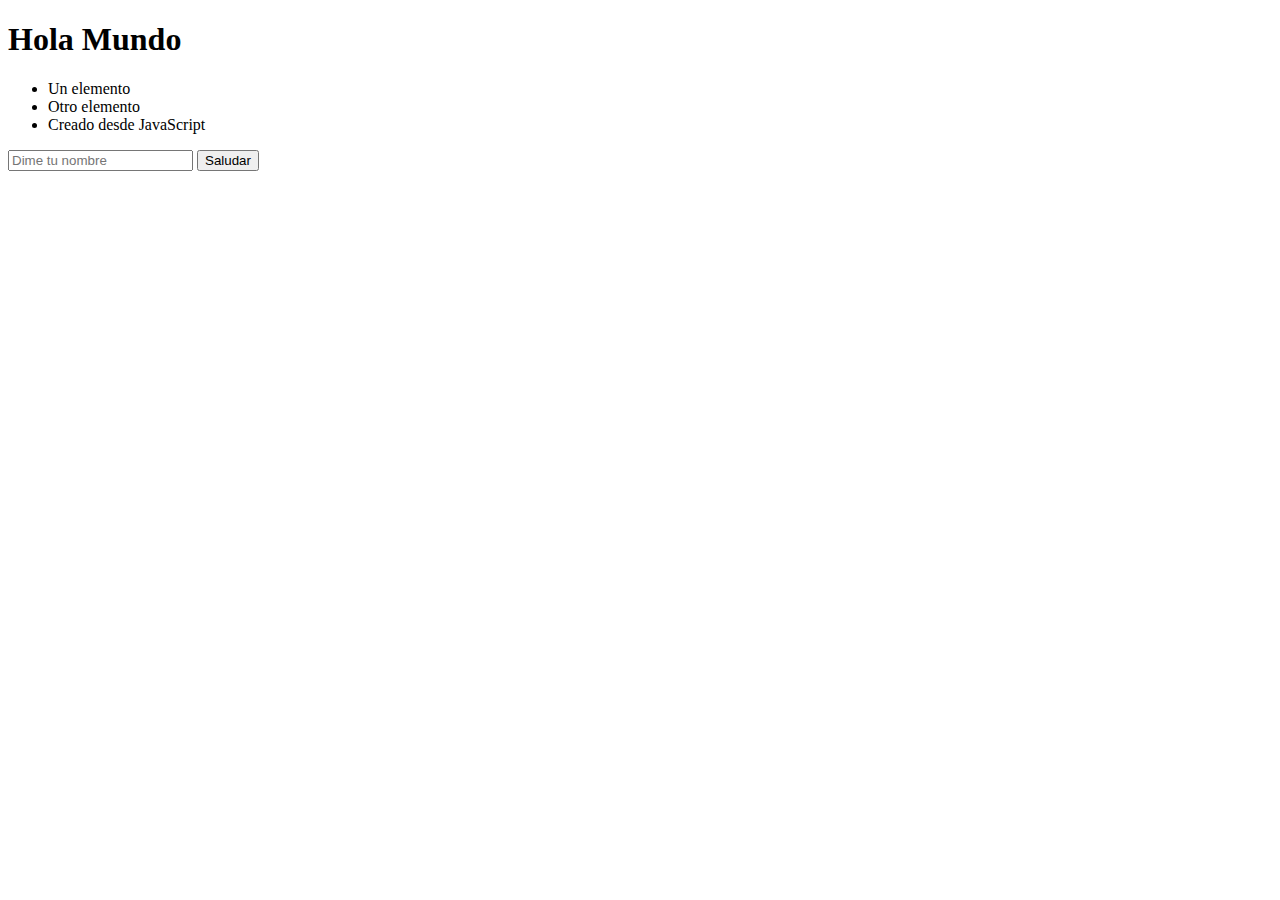
<file: JAVASCRIPT/index.html>
<!DOCTYPE html>
<html lang="es">
<head>
    <meta charset="UTF-8">
    <meta name="viewport" content="width=device-width, initial-scale=1.0">
    <title>Ejemplo de JavaScript</title>
    <link rel="stylesheet" href="css/dom.css">
    <script defer src="js/dom.js"></script>
</head>
<body>
    <h1>Ejemplo de JavaScript</h1>

    <ul>
        <li>Un elemento</li>
        <li>Otro elemento</li>
    </ul>

    <form>
        <input type="text" placeholder="Dime tu nombre">
        <button type="button">Saludar</button>
    </form>
</body>
</html>
</file>
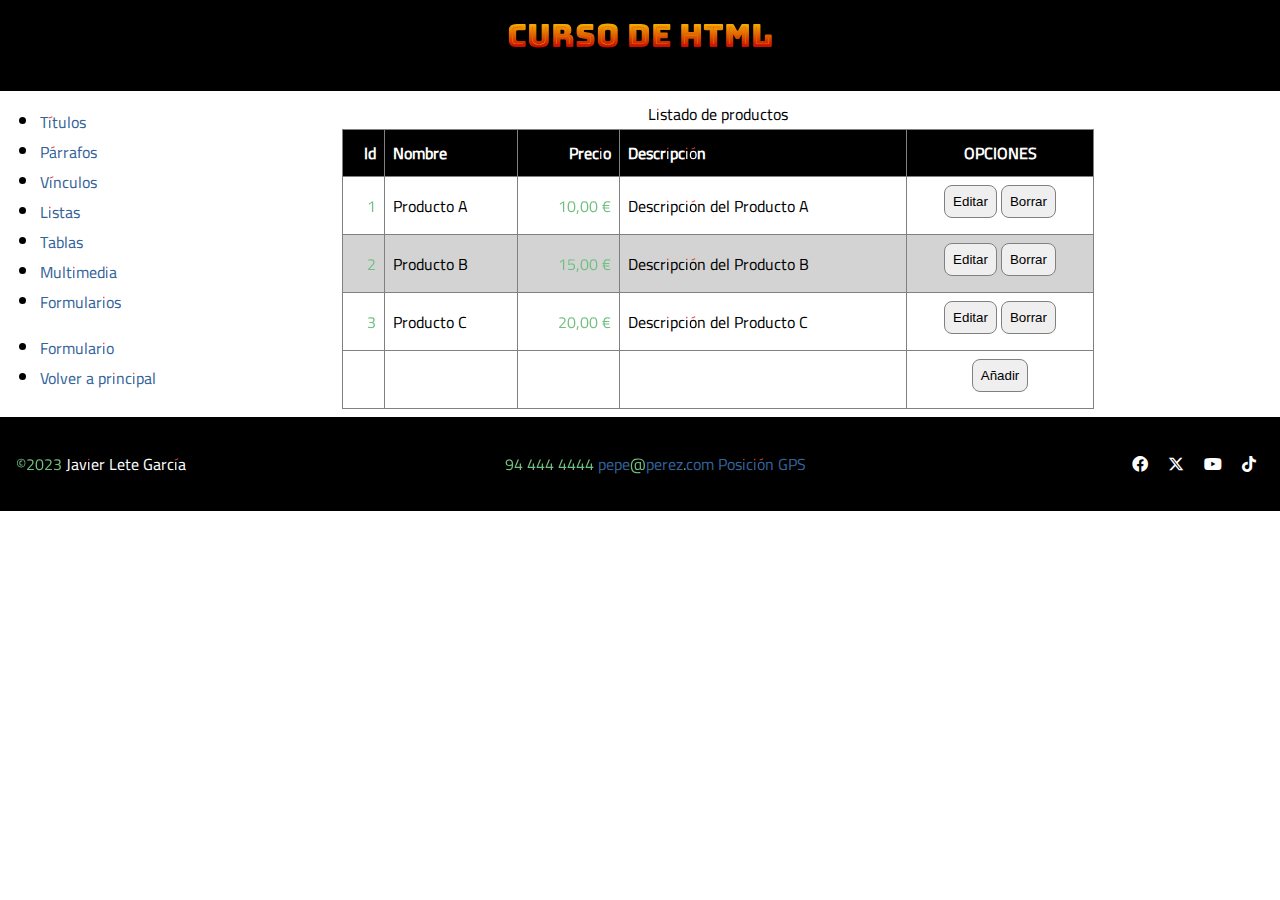
<file: admin.html>
<!DOCTYPE html>
<html lang="es">

<head>
    <meta charset="UTF-8">
    <meta name="viewport" content="width=device-width, initial-scale=1.0">
    <title>Ejemplo</title>

    <link rel="stylesheet" href="css/estilos.css">
    <link rel="stylesheet" href="css/admin.css">
</head>

<body>
    <header>
        <h1>Curso de HTML</h1>
    </header>
    <nav>
        <ul>
            <li><a href="#titulos">Títulos</a></li>
            <li><a href="#parrafos">Párrafos</a></li>
            <li><a href="#vinculos">Vínculos</a></li>
            <li><a href="#listas">Listas</a></li>
            <li><a href="#tablas">Tablas</a></li>
            <li><a href="#multimedia">Multimedia</a></li>
            <li><a href="#formularios">Formularios</a></li>
        </ul>
        <ul>
            <li><a href="formulario.html">Formulario</a></li>
            <li><a href="index.html">Volver a principal</a></li>
        </ul>
    </nav>
    <main>
        <table>
            <caption>Listado de productos</caption>
            <thead>
                <th>Id</th>
                <th>Nombre</th>
                <th>Precio</th>
                <th>Descripción</th>
                <th>OPCIONES</th>
            </thead>
            <tbody>
                <tr>
                    <th scope="row">1</th>
                    <td>Producto A</td>
                    <td>10,00 €</td>
                    <td>Descripción del Producto A</td>
                    <td>
                        <button>Editar</button>
                        <button>Borrar</button>
                    </td>
                </tr>
                <tr>
                    <th scope="row">2</th>
                    <td>Producto B</td>
                    <td>15,00 €</td>
                    <td>Descripción del Producto B</td>
                    <td>
                        <button>Editar</button>
                        <button>Borrar</button>
                    </td>
                </tr>
                <tr>
                    <th scope="row">3</th>
                    <td>Producto C</td>
                    <td>20,00 €</td>
                    <td>Descripción del Producto C</td>
                    <td>
                        <button>Editar</button>
                        <button>Borrar</button>
                    </td>
                </tr>
            </tbody>
            <tfoot>
                <tr>
                    <td></td>
                    <td></td>
                    <td></td>
                    <td></td>
                    <td>
                        <button>Añadir</button>
                    </td>
                </tr>
            </tfoot>
        </table>
    </main>
    <footer>
        <p>&copy;2023 Javier Lete García</p>
        <p>
            <a href="tel:944444444">94 444 4444</a>
            <a href="mailto:pepe@perez.com">pepe@perez.com</a>
            <a href="geo:43.2577928,-2.9139809">Posición GPS</a>
        </p>
        <ul id="redes-sociales">
            <li><a href="#" target="_blank"><i class="fa-brands fa-facebook"></i></a></li>
            <li><a href="#" target="_blank"><i class="fa-brands fa-x-twitter"></i></a></li>
            <li><a href="#" target="_blank"><i class="fa-brands fa-youtube"></i></a></li>
            <li><a href="#" target="_blank"><i class="fa-brands fa-tiktok"></i></a></li>
        </ul>
        <p id="arriba">
            <a href="#"><i class="fa-solid fa-arrow-up"></i></a>
        </p>
    </footer>
</body>

</html>
</file>
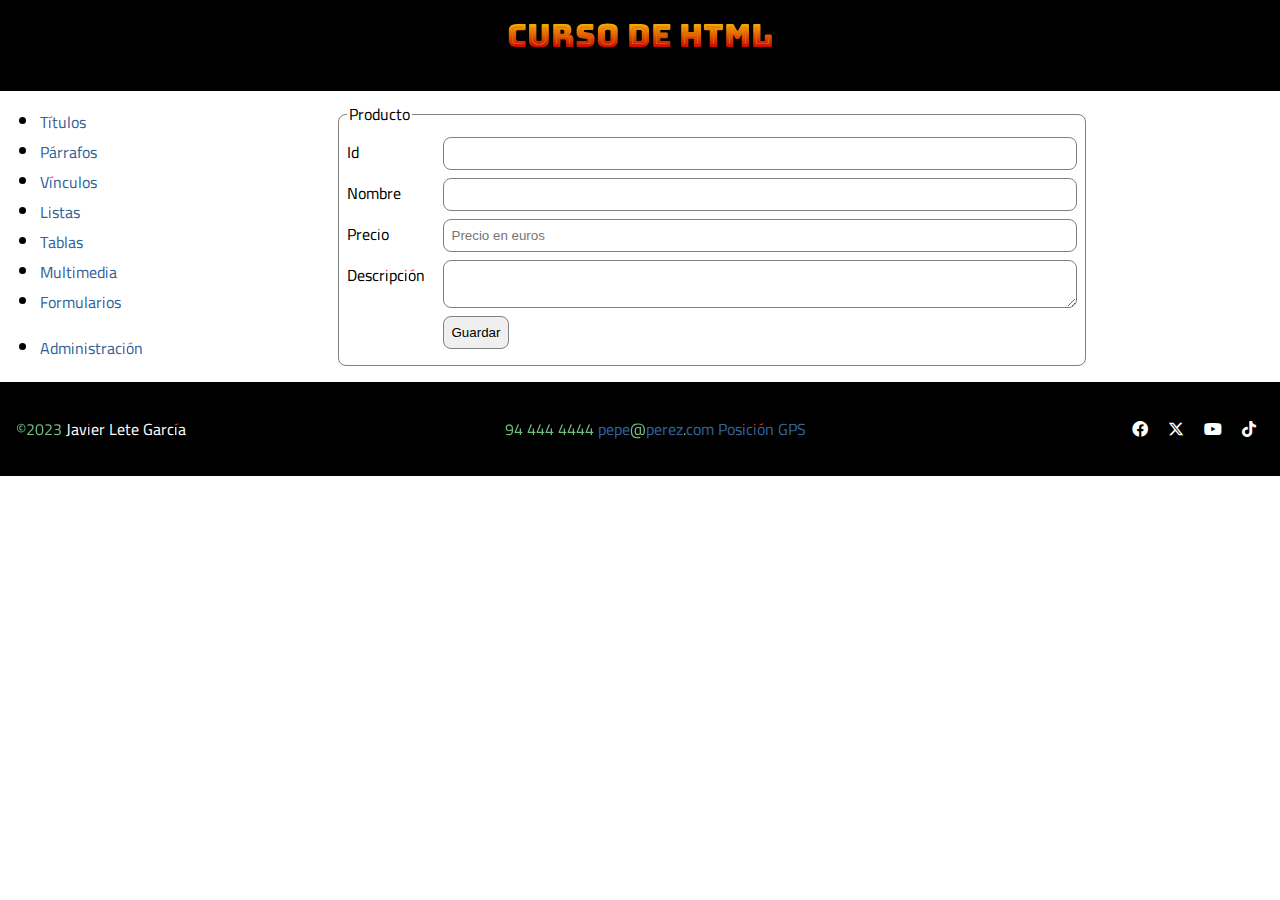
<file: formulario.html>
<!DOCTYPE html>
<html lang="es">

<head>
    <meta charset="UTF-8">
    <meta name="viewport" content="width=device-width, initial-scale=1.0">
    <title>Ejemplo</title>

    <link rel="stylesheet" href="css/estilos.css">
    <link rel="stylesheet" href="css/admin.css">
</head>

<body>
    <header>
        <h1>Curso de HTML</h1>
    </header>
    <nav>
        <ul>
            <li><a href="#titulos">Títulos</a></li>
            <li><a href="#parrafos">Párrafos</a></li>
            <li><a href="#vinculos">Vínculos</a></li>
            <li><a href="#listas">Listas</a></li>
            <li><a href="#tablas">Tablas</a></li>
            <li><a href="#multimedia">Multimedia</a></li>
            <li><a href="#formularios">Formularios</a></li>
        </ul>
        <ul>
            <li><a href="admin.html">Administración</a></li>
        </ul>
    </nav>
    <main>
        <form>
            <fieldset>
                <legend>Producto</legend>
                <div>
                    <label for="producto-id">Id</label>
                    <input type="number" min="0" id="producto-id" name="producto-id">
                </div>

                <div>
                    <label for="producto-nombre">Nombre</label>
                    <input type="text" required minlength="3" id="producto-nombre" name="producto-nombre">
                </div>

                <div>
                    <label for="producto-precio">Precio</label>
                    <input type="number" required step=".01" min="0" id="producto-precio" name="producto-precio"
                        placeholder="Precio en euros">
                </div>

                <div>
                    <label for="producto-descripcion">Descripción</label>
                    <textarea id="producto-descripcion" name="producto-descripcion"></textarea>
                </div>

                <div>
                    <label for="">&nbsp;</label>
                    <button type="submit">Guardar</button>
                </div>
            </fieldset>
        </form>
    </main>
    <footer>
        <p>&copy;2023 Javier Lete García</p>
        <p>
            <a href="tel:944444444">94 444 4444</a>
            <a href="mailto:pepe@perez.com">pepe@perez.com</a>
            <a href="geo:43.2577928,-2.9139809">Posición GPS</a>
        </p>
        <ul id="redes-sociales">
            <li><a href="#" target="_blank"><i class="fa-brands fa-facebook"></i></a></li>
            <li><a href="#" target="_blank"><i class="fa-brands fa-x-twitter"></i></a></li>
            <li><a href="#" target="_blank"><i class="fa-brands fa-youtube"></i></a></li>
            <li><a href="#" target="_blank"><i class="fa-brands fa-tiktok"></i></a></li>
        </ul>
        <p id="arriba">
            <a href="#"><i class="fa-solid fa-arrow-up"></i></a>
        </p>
    </footer>
</body>

</html>
</file>
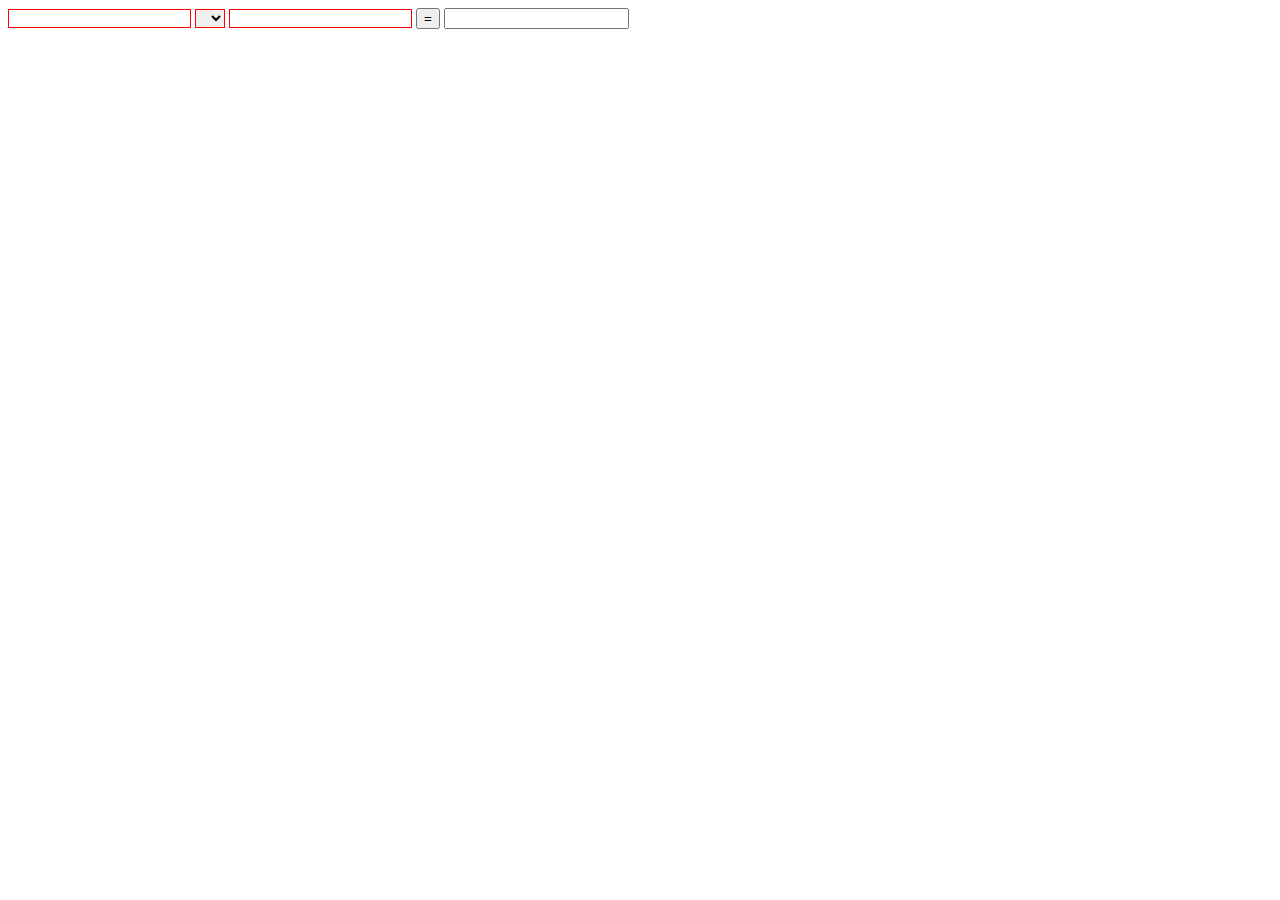
<file: JAVASCRIPT/calculadora1.html>
<!DOCTYPE html>
<html lang="es">
<head>
    <meta charset="UTF-8">
    <meta name="viewport" content="width=device-width, initial-scale=1.0">
    <title>Calculadora</title>
    <link rel="stylesheet" href="css/calculadora1.css">
    <script defer src="js/calculadora1.js"></script>
</head>
<body>
    <form>
        <input required type="number" step=".001" id="a">
        <select required id="op">
            <option value=""></option>
            <option value="+">+</option>
            <option value="-">-</option>
            <option value="x">x</option>
            <option value="/">/</option>
        </select>
        <input required type="number" step=".001" id="b">
        <button id="igual">=</button>
        <!-- <span id="resultado"></span> -->
        <input readonly id="resultado" type="text">
    </form>
</body>
</html>
</file>
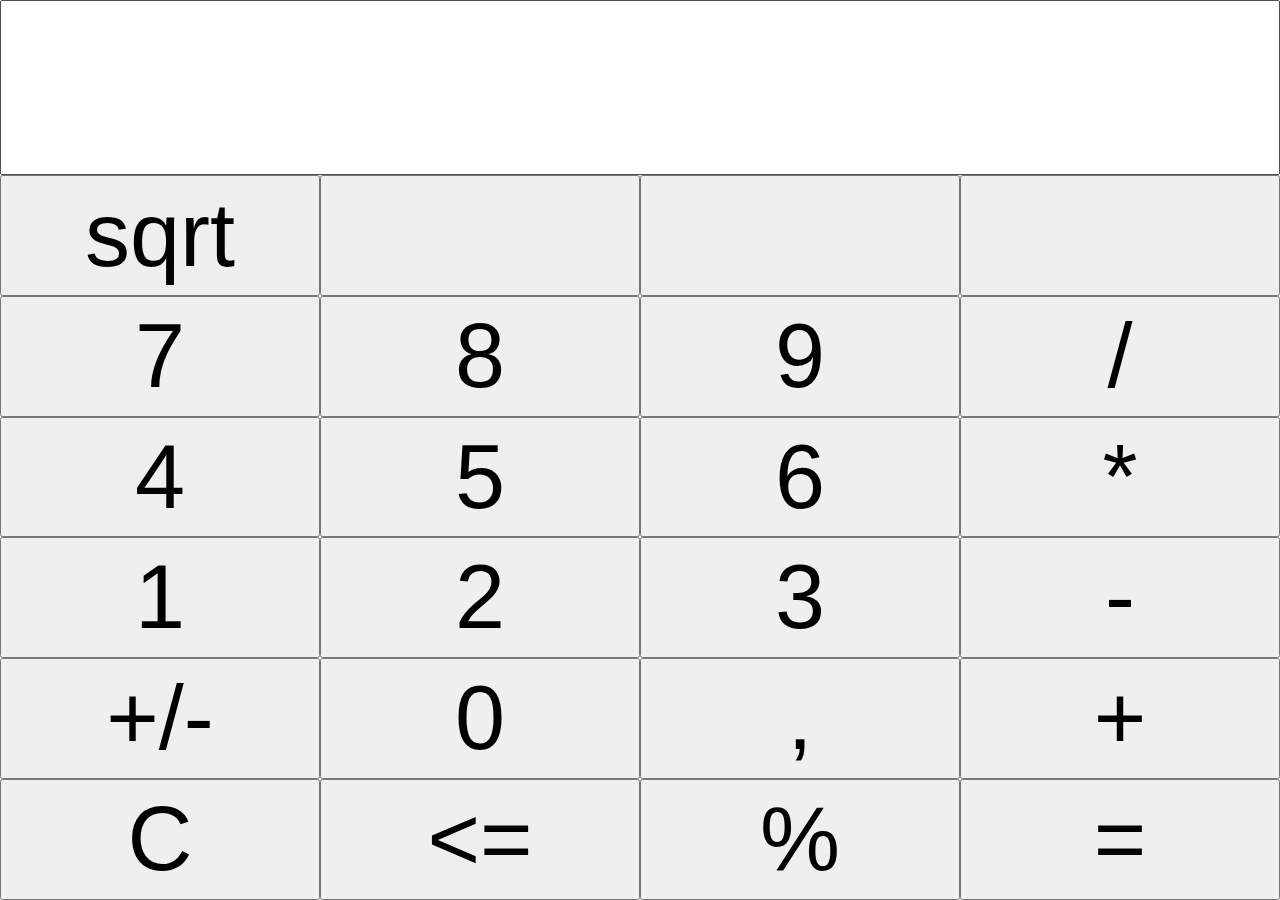
<file: JAVASCRIPT/calculadora2.html>
<!DOCTYPE html>
<html lang="es">
<head>
    <meta charset="UTF-8">
    <meta name="viewport" content="width=device-width, initial-scale=1.0">
    <title>Calculadora</title>

    <link rel="stylesheet" href="css/calculadora2.css">
    <script defer src="js/calculadora2.js"></script>
</head>
<body>
    <div id="display">
        <input readonly type="text">
    </div>
    <div id="botonera"></div>
</body>
</html>
</file>
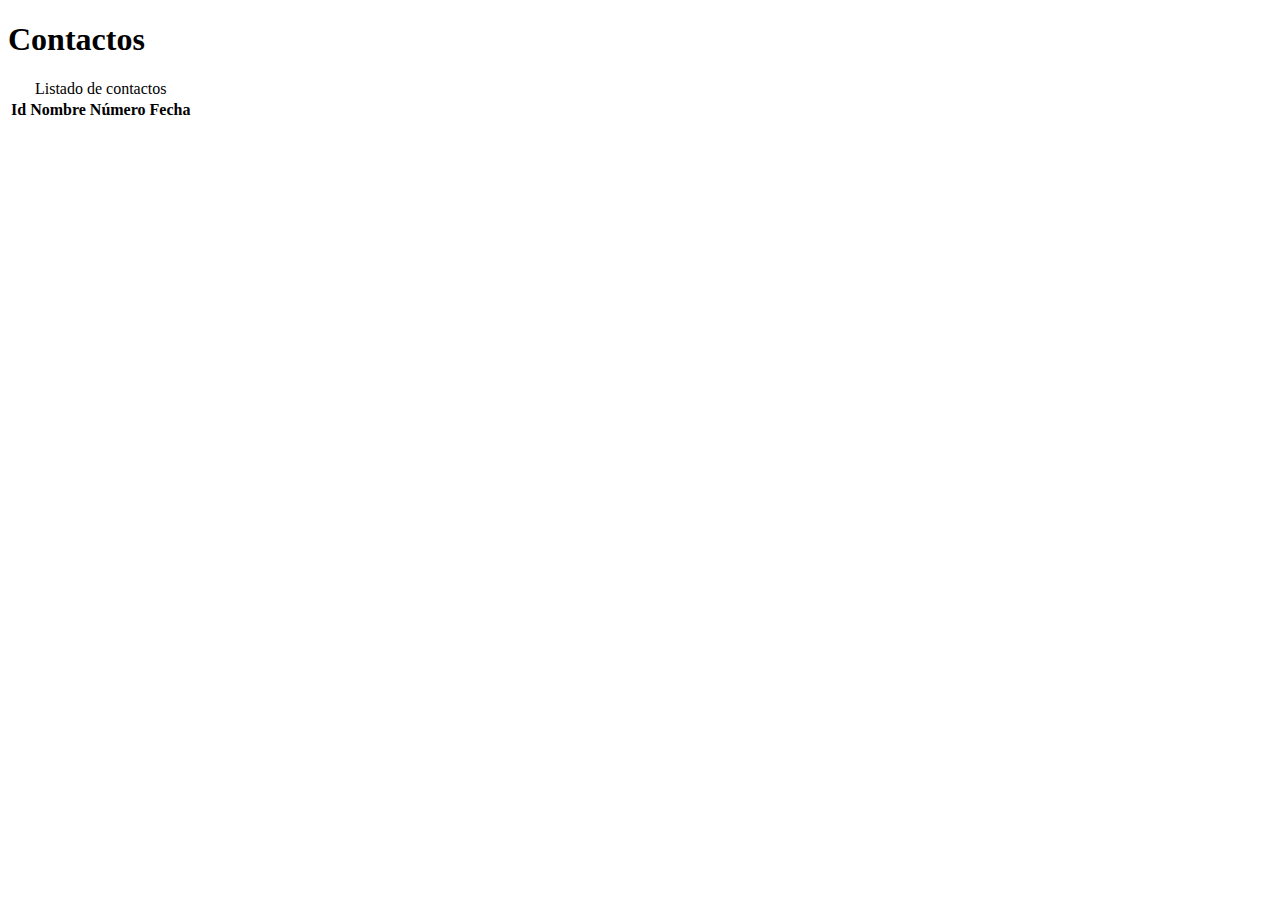
<file: JAVASCRIPT/contactos.html>
<!DOCTYPE html>
<html lang="en">
<head>
    <meta charset="UTF-8">
    <meta name="viewport" content="width=device-width, initial-scale=1.0">
    <title>Contactos</title>
    <script src="js/contactos.js"></script>
</head>
<body>
    <h1>Contactos</h1>

    <table>
        <caption>Listado de contactos</caption>
        <thead>
            <tr>
                <th>Id</th>
                <th>Nombre</th>
                <th>Número</th>
                <th>Fecha</th>
            </tr>
        </thead>
        <tbody></tbody>
    </table>
</body>
</html>
</file>
<file: JAVASCRIPT/css/dom.css>
input.error {
    border: 1px solid red;
}

span.error {
    color: red;
}
</file>
<file: css/admin.css>
table {
    & tr :nth-child(3) {
        text-align: right;
    }

    & tr :last-child {
        text-align: center;
    }
}

@media (min-width: 768px) {
    form {
        & div {
            display: grid;
            grid-template-columns: 6rem 1fr;
        }

        & button {
            justify-self: start;
        }
    }
}

@media (min-width: 1024px) {
    main {
        margin: 0 auto;
        width: 60%;
    }
}

@media (min-width: 1440px) {
    main {
        width: 40%;
    }
}

@media (min-width: 2560px) {
    main {
        width: 20%;
    }
}
</file>
<file: JAVASCRIPT/css/calculadora1.css>
input:invalid, select:invalid {
    border: 1px solid red;
}
</file>
<file: JAVASCRIPT/css/calculadora2.css>
* {
    box-sizing: border-box;
}

body {
    margin: 0;
    height: 100vh;

    display: grid;
    grid-template-rows: auto 1fr;
}

input {
    font-size: 15vh;
    padding: 0.5rem;
}

button {
    font-size: 10vh;
}

input {
    text-align: right;
    width: 100%;
}

#botonera {
    width: 100%;

    display: grid;
    grid-template-columns: repeat(4, 1fr);
}
</file>
<file: css/estilos.css>
@import url(variables.css);
@import url(fonts.css);
@import url(all.min.css);

/* Reseteo */

* {
    box-sizing: border-box;
}

/* Etiquetas generales */

body {
    font-family: var(--font-texto);
    margin: 0;

    background-color: var(--color-fondo);
    color: var(--color-texto);
}

pre {
    overflow: auto;

    background-color: var(--color-fondo-suave);
    padding: var(--margen-pequeno);
    border-radius: var(--margen-pequeno);
}

ol ol {
    list-style-type: lower-alpha;
}

dt {
    font-weight: bold;
}

dd {
    margin-left: var(--margen-pequeno);
}

table {
    width: 100%;
    border-collapse: collapse;

    & thead {
        background-color: var(--color-texto);
        color: var(--color-fondo);
    }

    & tbody tr:nth-of-type(even) {
        background-color: var(--color-fondo-suave);
    }

    & th,
    td {
        border: 1px solid var(--color-fondo-medio);
        padding: var(--margen-pequeno);
    }

    & th {

        &:first-of-type {
            text-align: right;
        }

        &:not(:first-of-type) {
            text-align: left;
        }
    }
}

a {
    text-decoration: none;
    color: rgb(51, 99, 154);
}

a:hover {
    text-decoration: underline;
    font-weight: bold;
}

h1,
h2,
h3,
h4,
h5,
h6 {
    font-family: var(--font-titulos);
}

figure,
img,
audio,
video,
iframe {
    margin: 0;
    width: 100%;
    border-radius: var(--margen-pequeno);
    border: 0;
}

.destacado {
    padding: 0 var(--margen-pequeno);
    background-color: var(--color-fondo-suave);
    border-radius: var(--margen-pequeno);
    font-weight: bold;
}

.aspecto {
    position: relative;
    height: 0px;
    width: 100%;
}

.a16x9 {
    padding-bottom: 56.25%;
}

.a4x3 {
    padding-bottom: 75%;
}

.a21x9 {
    padding-bottom: 42.86%;
}

.a1x1 {
    padding-bottom: 100%;
}

.aspecto iframe {
    position: absolute;
    top: 0px;
    left: 0px;
    width: 100%;
    height: 100%;
}

/* Estructura */

header,
footer {
    padding: var(--margen-grande);
    background-color: var(--color-texto);
    color: var(--color-fondo);
    text-align: center;

    & h1 {
        margin-top: 0;
        color: var(--color-fondo);
    }

    & ul {
        padding: 0;

        & li {
            list-style: none;

            & a {
                display: inline-block;

                padding: 0 var(--margen-pequeno);
                border-radius: var(--margen-pequeno);
                color: var(--color-fondo);

                &:hover {
                    text-decoration: none;
                    font-weight: normal;

                    background-color: var(--color-fondo);
                    color: var(--color-texto);
                }
            }
        }
    }
}

main {
    padding: var(--margen-pequeno);
}

h2 {
    font-size: 3rem;
    text-align: center;
    background-color: var(--color-texto);
    border-radius: var(--margen-pequeno);
}

h3 {
    background-color: var(--color-fondo-suave);
    margin: var(--margen-pequeno) calc(-1 * var(--margen-pequeno));
    padding: var(--margen-pequeno);
}

label,
input,
select,
textarea {
    width: 100%;
}

input,
select,
textarea,
button,
fieldset {
    margin-bottom: var(--margen-pequeno);
    border: 1px solid var(--color-fondo-medio);
    border-radius: var(--margen-pequeno);
    padding: var(--margen-pequeno);
}

aside {
    background-color: var(--color-fondo-suave);

    & ul {
        padding: var(--margen-pequeno);
    }

    & li {
        list-style: none;

    }
}

#redes-sociales li {
    display: inline-block;
}

#arriba {
    position: fixed;
    bottom: var(--margen-grande);
    right: var(--margen-grande);

    background-color: var(--color-fondo-suave);
    border: 1px solid var(--color-fondo-medio);
    border-radius: 100%;
    padding: 0 var(--margen-pequeno);

    box-shadow: 3px 3px var(--margen-pequeno) rgba(0, 0, 0, 0.5);
}

#arriba:active {
    box-shadow: 0 0 0;
    transform: scale3d(0.9, 0.9, 1);
}

@media (min-width: 768px) {
    header ul {
        display: flex;
    }

    #html {
        display: flex;
        flex-wrap: wrap;
    }

    h2 {
        width: 100%;
    }

    #titulos {
        order: 1;
        width: 25%;
    }

    #vinculos {
        order: 2;

        width: 25%;

        & p {
            display: flex;
            flex-direction: column;
        }
    }

    #parrafos {
        order: 5;

        width: 50%;
    }

    #listas {
        order: 3;

        width: 25%;
    }

    #tablas {
        order: 4;

        width: 25%;
    }

    #multimedia {
        order: 6;

        width: 50%;
    }

    #formularios {
        order: 7;

        display: flex;
        flex-wrap: wrap;

        & h3 {
            width: 100%;
        }

        & form {
            width: 50%;

            & fieldset {
                height: 100%;
            }

            &:last-of-type {
                width: 100%;

                display: flex;
                flex-wrap: wrap;

                & > * {
                    width: 50%;
                }
            }
        }
    }

    aside ul {
        display: flex;

        & li {
            padding: 0 var(--margen-pequeno)
        }
    }

    footer {
        display: flex;
        justify-content: space-between;
    }

    #arriba {
        display: none;
    }
}

@media (min-width: 1024px) {
    body {
        display: flex;
        flex-wrap: wrap;
    }
    
    header, footer {
        width: 100%;
    }

    main {
        width: 90%;
    }

    aside {
        width: 10%;

        & ul {
            flex-direction: column;
        }
    }
}

@media (min-width: 1440px) {
    #html {
        display: grid;
        grid-template-columns: auto 1fr 1fr; /* repeat(2, 1fr); */
        gap: var(--margen-pequeno);

        grid-template-areas:
            "titulo-articulo titulo-articulo titulo-articulo"
            "titulos parrafos multimedia"
            "vinculos parrafos multimedia"
            "listas parrafos multimedia"
            "tablas . multimedia"
            " . . multimedia"
            "formularios formularios formularios";
    }

    h2, #titulos, #vinculos, #parrafos, #listas, #tablas, #multimedia, #formularios {
        width: 100%;
    }

    h2 {
        grid-area: titulo-articulo;
    }

    #titulos {
        grid-area: titulos;
    }

    #vinculos {
        grid-area: vinculos;
    }

    #parrafos {
        grid-area: parrafos;
    }

    #listas {
        grid-area: listas;
    }

    #tablas {
        grid-area: tablas;
    }

    #multimedia {
        grid-area: multimedia;
    }

    #formularios {
        grid-area: formularios;

        display: grid;
        grid-template-columns: 1fr 1fr;
        gap: var(--margen-pequeno);

        & h3 {
            grid-column-end: span 2;
        }

        & form {
            width: 100%;
        }

        & form:nth-of-type(2) {
            grid-column-start: 1;
        }

        & form:last-of-type {
            grid-row-start: 2;
            grid-column-start: 2;
            grid-row-end: span 3;
        }
    }
}

@media (min-width: 2560px) {
    #html {
        grid-template-columns: auto 1fr 2fr;
        grid-template-areas:
            "titulo-articulo titulo-articulo titulo-articulo"
            "titulos parrafos multimedia"
            "vinculos parrafos multimedia"
            "listas parrafos multimedia"
            "tablas parrafos multimedia"
            ". . multimedia"
            "formularios formularios multimedia"
            ;

        align-items: start;
    }

    #multimedia {
        display: grid;
        grid-template-columns: 1fr 1fr;

        & h3 {
            grid-column-end: span 2;
        }

        & audio {
            grid-column-start: 1;
            grid-row-start: 2;
            grid-column-end: span 2;
        }

        & .aspecto:first-of-type {
            grid-row-end: span 2;
        }

        & .aspecto:last-of-type {
            grid-row-start: 3;
            grid-column-start: 2;
        }
    }
}
</file>
